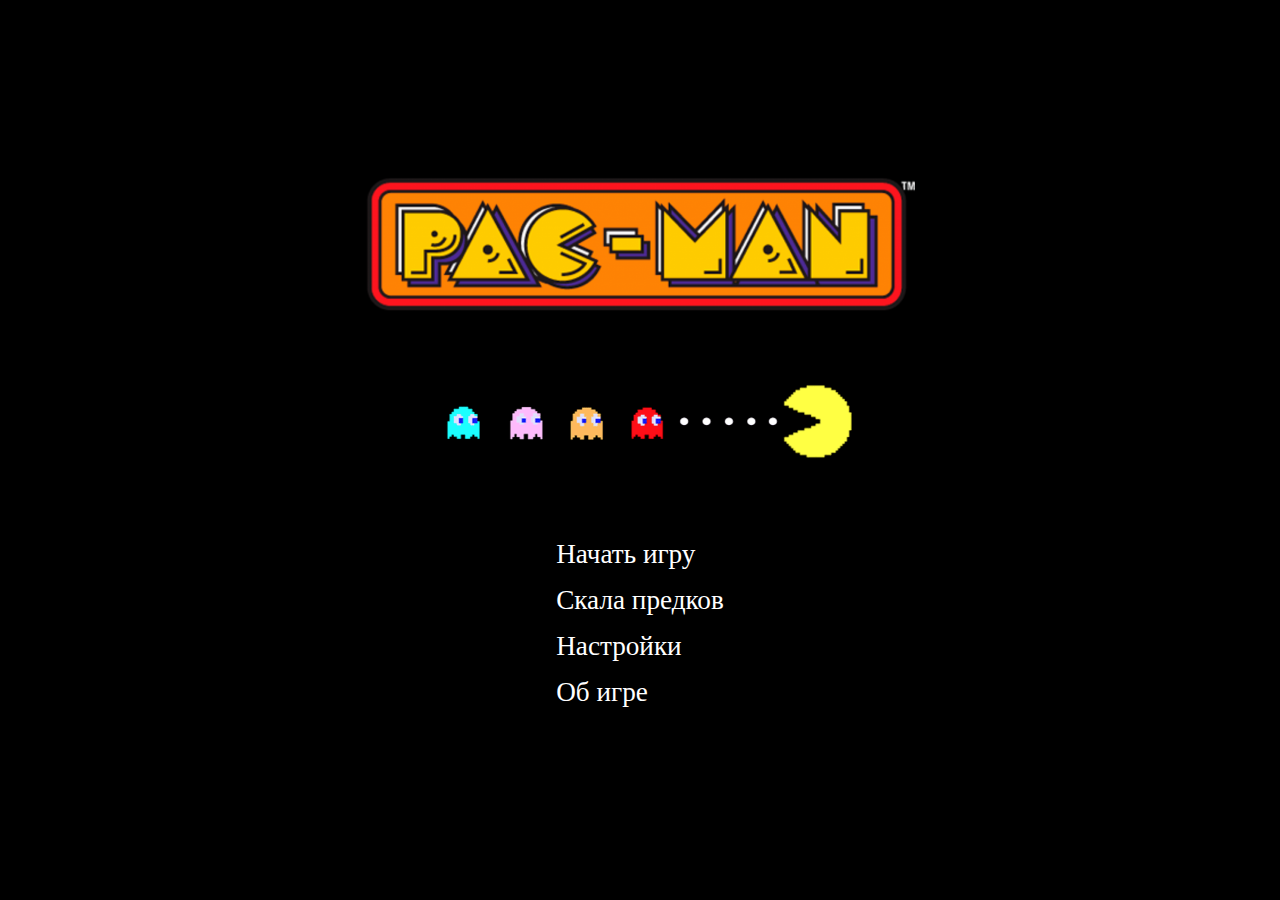
<file: index.html>
<!DOCTYPE html>
<html>

<head>
    <title>Super Pacman</title>
    <link rel="stylesheet" type="text/css"  href="./statics/style.css">
    <link rel="icon" href="data:,">
    <meta charset="UTF-8">
</head>
<body>
    <div id='app'></div>
</body>
<script type="module" src='./statics/index.js'> </script>
</html>
</file>
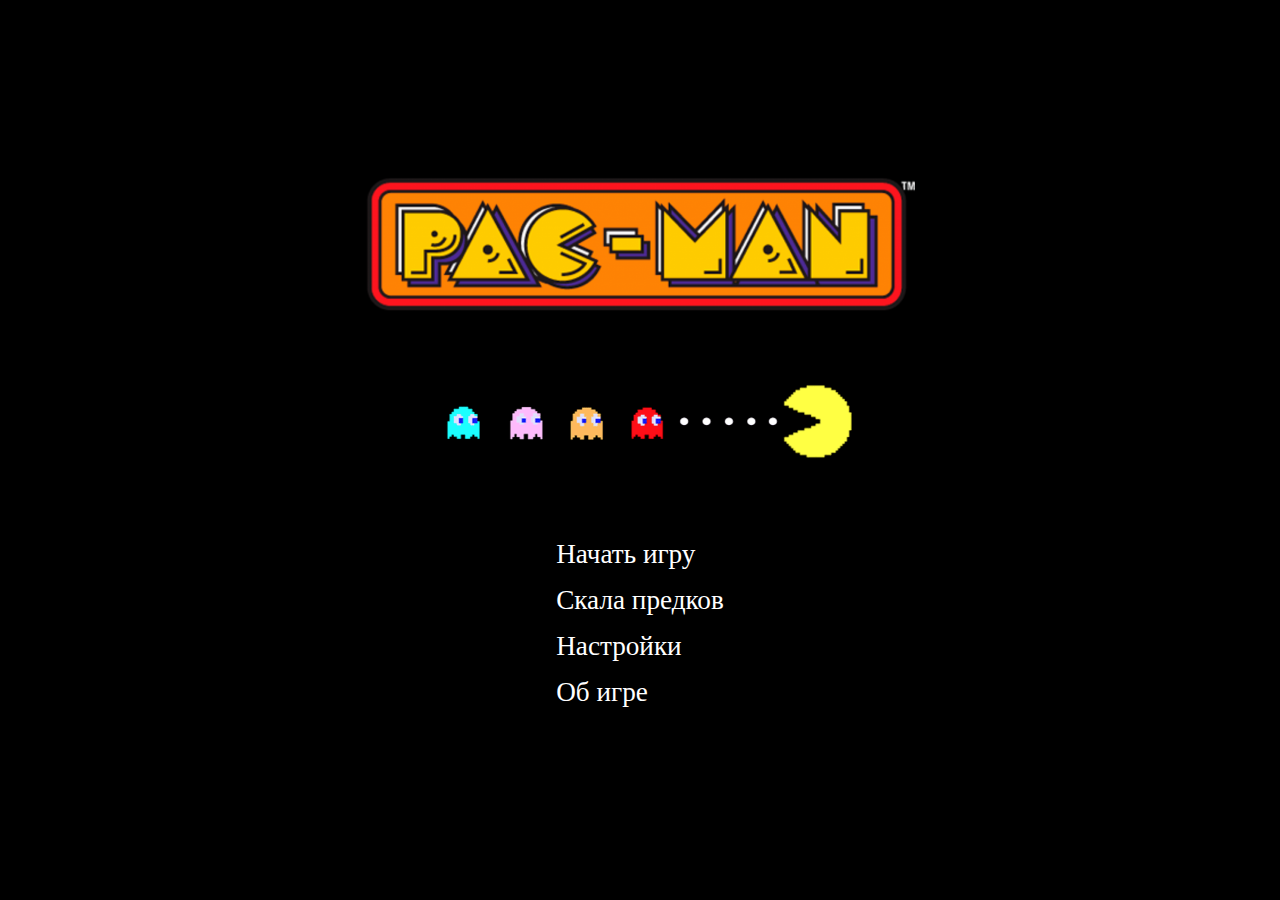
<file: client/index.html>
<!DOCTYPE html>
<html>

<head>
    <title>Super Pacman</title>
    <link rel="stylesheet" type="text/css"  href="./statics/style.css">
    <link rel="icon" href="data:,">
    <meta charset="UTF-8">
</head>

<body>
    <div id='app'></div>
</body>
<script type="module" src='./statics/index.js'> </script>
</html>
</file>
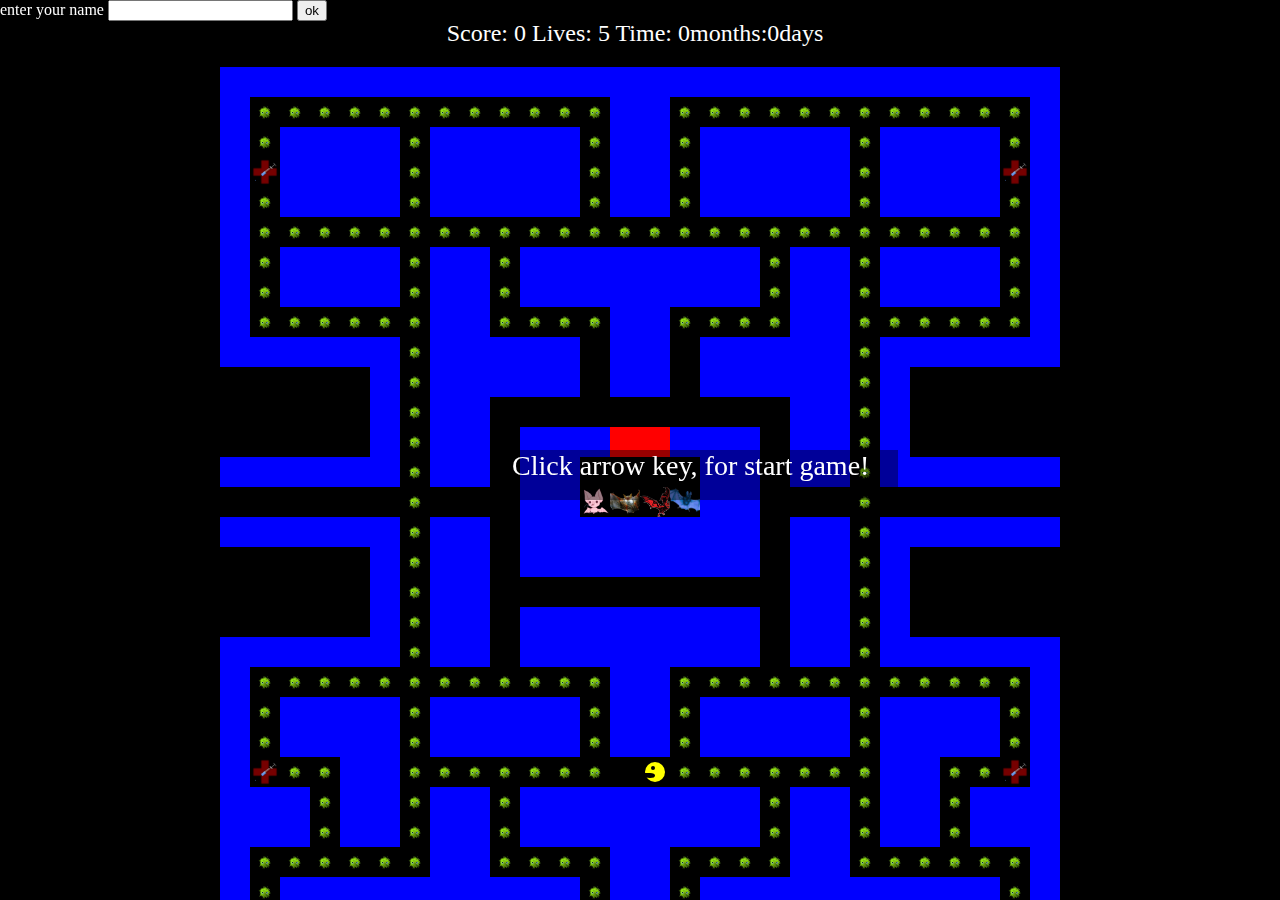
<file: play.html>
<!DOCTYPE html>
<html>

<head>
    <title>Super Pacman</title>
    <link rel="stylesheet" href="style.css">
    <link rel="icon" href="data:,">
    <meta charset="UTF-8">
</head>

<body>

    <div id='notify' class='notify'> Click arrow key, for start game! </div>
    <div class="scoreBoard">
        <span id='score' class="score">Score: 0 Lives: 5 Time: 0months:0days</span>
    </div>
    <div id='grid' class="grid">

        <div id='pacman' class="pacman" type=7>
            <div class="pacman_eye"></div>
            <div class="pacman_mouth"></div>
        </div>

        <div class="ghost red">
            <div class="left_eye"></div>
            <div class="right_eye"></div>
            <div class="mouth">
            </div>
        </div>

        <div class="ghost pink">
            <div class="left_eye"></div>
            <div class="right_eye"></div>
            <div class="mouth">
            </div>
        </div>
        <div class="ghost orange">
            <div class="left_eye"></div>
            <div class="right_eye"></div>
            <div class="mouth">
            </div>

        </div>
        <div class="ghost cyan">
            <div class="left_eye"></div>
            <div class="right_eye"></div>
            <div class="mouth">
            </div>
        </div>
    </div>

    <div class='modal' id='modal'>
        <span id='stats'> </span>
        <a id='continue' style='display:none'> Continue </a>
        <a style='display:none'> Restart </a>
        <a style='display:none'> Main menu </a>
        <div id='addScoreId' style='display:none'>
            <label>enter your name </label>
            <input type='text'> </input>
            <input type='submit' value='ok'> </input>
        </div>

        <div class="history-container">
            <span></span>
            <span class="faq"> Инструкция: N - далее, P - предыдущий, Space - Пропустить. Управление: Влево - A
                Вправо - D Вверх - W Вниз - S, Меню - Esc</span>
        </div>
    </div>

</body>
<script type="module" src='./main.js'> </script>

</html>
</file>
<file: statics/style.css>
body {
    overflow: hidden;
    padding: 0;
    margin: 0;
    background: #000;
    box-sizing: border-box;
}

#app {
    width: 100vw;
    height: 100vh;
    display: flex;
    justify-content: center;
    align-items: center;
    flex-direction: column;
}

.mainPage {
    display: flex;
    justify-content: center;
    align-items: center;
    flex-direction: column;
}

.mainPage img {
    width: 50%;
}

.textPercent {
    color: #fff;
    font-size: 20px;
}

#score {
    display: flex;
    flex-direction: column-reverse;
}

.numpage {
    color: red;
}
.addScore {
    position: absolute;
    left: 40%;
    top: 50%;
}
#tableId {
    color: #fff;
}

.grid {
    justify-content: center;
    display: grid;
    overflow: hidden;
    position: relative;
}

.pacman {
    width: 20px;
    height: 20px;
    border-radius: 50%;
    background-color: yellow;
    /* transition: transform 0.2s ease; */
    will-change: transform;
    transform: translate(425px, 695px);
    z-index: 2;
    position: absolute;
    display: block;
}

.history-container {
    height: 100vh;
    width: 100vw;
    background: #000;
    display: flex;
    font-size: 24px;
    justify-content: center;
    align-items: center;
    flex-direction: column;
    padding: 20px;
    z-index: 10;
}

.history-container img {
    width: 65vw;
    height: auto;
}

.history-container span {
    position: absolute;
    bottom: 5%;
}

.history-container span:nth-child(2) {
    padding: 15px;
    font-size: 24px;
    color: blue;
}

.pacman-death {
    animation: mymove 1s;
}

@keyframes mymove {
    0% {
        width: 15px;
        height: 15px;
    }
    25% {
        width: 10px;
        height: 10px;
    }
    75% {
        width: 5px;
        height: 5px;
    }
    100% {
        width: 0px;
        height: 0px;
    }
}

.instruction {
    display: none;
    color: red;
    font-size: 24px;
}

.pacman_eye {
    position: absolute;
    top: 20%;
    left: 30%;
    width: 20%;
    height: 20%;
    background-color: #000;
    z-index: 3;
    border-radius: 50%;
}

.pacman_mouth {
    position: absolute;
    bottom: 10%;
    background: #000;
    left: 1%;
    bottom: 20%;
    width: 50%;
    will-change: transform;
    height: 25%;
    border-radius: 0% 50% 50% 50%;
    z-index: 3;
}

.doorEnemy {
    background: red;
    width: 30px;
    height: 30px;
}

.teleport {
    background-color: blue;
    width: 30px;
    height: 30px;
}

.coin {
    position: absolute;
    left: 10%;
    top: 10%;
    width: 80%;
    height: 80%;
    background-image: url("./assets/corona.png");
    border-radius: 50%;
    background-repeat: no-repeat;
    will-change: opacity;
    background-position: center;
    background-repeat: no-repeat;
    background-size: contain;
}

.cookie {
    background-image: url("./assets/medical.png");
    border-radius: 50%;
    background-repeat: no-repeat;
    will-change: opacity;
    background-position: center;
    background-repeat: no-repeat;
    background-size: contain;
    position: absolute;
    width: 100%;
    height: 100%;
    border-radius: 50%;
}

.wall {
    background-color: blue;
    width: 100%;
    height: 100%;
}

.box {
    text-align: center;
    position: relative;
}

#stats {
    color: #fff;
    font-size: 24px;
}

.ghost {
    position: absolute;
    border: 1px solid black;
    border-radius: 4px;
    z-index: 3;
    width: 30px;
    height: 30px;
    background-repeat: no-repeat;
    will-change: opacity;
    background-position: center;
    /* Center the image */
    background-repeat: no-repeat;
    /* Do not repeat the image */
    background-size: cover;
    border: none;
}

.pink {
    will-change: opacity;
    background-image: url("./assets/pinkbat.png");
    will-change: transform;
    transform: translate(360px, 420px);
    /* transition: transform 0.2s; */
}

.orange {
    will-change: opacity;
    background-image: url("./assets/bat2.png");
    will-change: transform;
    transform: translate(390px, 420px);
    /* transition: transform 0.2s; */
}

.red {
    will-change: opacity;
    /* background: red; */
    background-image: url("./assets/redbat.png");
    transform: translate(420px, 420px);
    /* transition: transform 0.2s ease; */
}

.cyan {
    will-change: opacity;
    background-image: url("./assets/bluebat.png");
    will-change: transform;
    transform: translate(450px, 420px);
    /* transition: transform 0.2s; */
}

.scoreBoard {
    color: #fff;
    display: flex;
    justify-content: center;
    padding: 20px 10px 20px 0px;
    font-size: 24px;
}

.logo {}

.logo img {
    width: 50%;
    height: auto;
}

.links a {
    margin-bottom: 15px;
    color: #fff;
    font-size: 1.7em;
    opacity: 1;
    text-decoration: none;
}

.links a:hover {
    opacity: 0.5;
}

.links {
    display: flex;
    flex-direction: column;
}

.menu {
    align-items: center;
    flex-direction: column;
}

.menu img {
    width: 50%;
    height: auto;
}

.faq {
    position: absolute;
    top: 5%;
}

.scoreMenu a {
    color: red;
    font-size: 24px;
    padding: 10px;
    opacity: 1;
}

.scoreMenu a:hover {
    cursor: pointer;
    opacity: .5;
}

.scoreMenu {
    background: #fff;
    max-width: 400px;
}

.gameMenu {
    display: none;
    max-width: 400px;
    margin: 20% auto 0;
}

.history-container {
    display: none;
}

.modal {
    display: none;
    color: #fff;
    position: fixed;
    z-index: 4;
    top: 0;
    left: 0;
    width: 100%;
    height: 100%;
    background-color: rgb(0, 0, 0);
    background-color: rgba(0, 0, 0, 0.4);
}

.modal a {
    font-size: 20px;
    text-align: center;
    opacity: 0.7;
    margin-bottom: 10px;
    padding: 10px;
    background: yellow;
    color: #000;
}

.modal a:hover {
    opacity: 1;
    cursor: pointer;
}

.notify {
    font-size: 28px;
    color: #fff;
    background-color: rgba(0, 0, 0, 0.4);
    align-items: center;
    justify-content: center;
    height: 50px;
    position: absolute;
    top: 50%;
    left: 40%;
    z-index: 4;
}

.score-container {
    width: 100vw;
    height: 100vh;
    background: #000;
}
</file>
<file: client/statics/style.css>
body {
    overflow: hidden;
    padding: 0;
    margin: 0;
    background: #000;
    box-sizing: border-box;
}

#app {
    width: 100vw;
    height: 100vh;
    display: flex;
    justify-content: center;
    align-items: center;
    flex-direction: column;
}

.mainPage {
    display: flex;
    justify-content: center;
    align-items: center;
    flex-direction: column;
}

.mainPage img {
    width: 50%;
}

.textPercent {
    color: #fff;
    font-size: 20px;
}

#score {
    display: flex;
    flex-direction: column-reverse;
}

.numpage {
    color: red;
}
.addScore {
    position: absolute;
    left: 40%;
    top: 50%;
}
#tableId {
    color: #fff;
}

.grid {
    justify-content: center;
    display: grid;
    overflow: hidden;
    position: relative;
}

.pacman {
    width: 20px;
    height: 20px;
    border-radius: 50%;
    background-color: yellow;
    /* transition: transform 0.2s ease; */
    will-change: transform;
    transform: translate(425px, 695px);
    z-index: 2;
    position: absolute;
    display: block;
}

.history-container {
    height: 100vh;
    width: 100vw;
    background: #000;
    display: flex;
    font-size: 24px;
    justify-content: center;
    align-items: center;
    flex-direction: column;
    padding: 20px;
    z-index: 10;
}

.history-container img {
    width: 65vw;
    height: auto;
}

.history-container span {
    position: absolute;
    bottom: 5%;
}

.history-container span:nth-child(2) {
    padding: 15px;
    font-size: 24px;
    color: blue;
}

.pacman-death {
    animation: mymove 1s;
}

@keyframes mymove {
    0% {
        width: 15px;
        height: 15px;
    }
    25% {
        width: 10px;
        height: 10px;
    }
    75% {
        width: 5px;
        height: 5px;
    }
    100% {
        width: 0px;
        height: 0px;
    }
}

.instruction {
    display: none;
    color: red;
    font-size: 24px;
}

.pacman_eye {
    position: absolute;
    top: 20%;
    left: 30%;
    width: 20%;
    height: 20%;
    background-color: #000;
    z-index: 3;
    border-radius: 50%;
}

.pacman_mouth {
    position: absolute;
    bottom: 10%;
    background: #000;
    left: 1%;
    bottom: 20%;
    width: 50%;
    will-change: transform;
    height: 25%;
    border-radius: 0% 50% 50% 50%;
    z-index: 3;
}

.doorEnemy {
    background: red;
    width: 30px;
    height: 30px;
}

.teleport {
    background-color: blue;
    width: 30px;
    height: 30px;
}

.coin {
    position: absolute;
    left: 10%;
    top: 10%;
    width: 80%;
    height: 80%;
    background-image: url("./assets/corona.png");
    border-radius: 50%;
    background-repeat: no-repeat;
    will-change: opacity;
    background-position: center;
    background-repeat: no-repeat;
    background-size: contain;
}

.cookie {
    background-image: url("./assets/medical.png");
    border-radius: 50%;
    background-repeat: no-repeat;
    will-change: opacity;
    background-position: center;
    background-repeat: no-repeat;
    background-size: contain;
    position: absolute;
    width: 100%;
    height: 100%;
    border-radius: 50%;
}

.wall {
    background-color: blue;
    width: 100%;
    height: 100%;
}

.box {
    text-align: center;
    position: relative;
}

#stats {
    color: #fff;
    font-size: 24px;
}

.ghost {
    position: absolute;
    border: 1px solid black;
    border-radius: 4px;
    z-index: 3;
    width: 30px;
    height: 30px;
    background-repeat: no-repeat;
    will-change: opacity;
    background-position: center;
    /* Center the image */
    background-repeat: no-repeat;
    /* Do not repeat the image */
    background-size: cover;
    border: none;
}

.pink {
    will-change: opacity;
    background-image: url("./assets/pinkbat.png");
    will-change: transform;
    transform: translate(360px, 420px);
    /* transition: transform 0.2s; */
}

.orange {
    will-change: opacity;
    background-image: url("./assets/bat2.png");
    will-change: transform;
    transform: translate(390px, 420px);
    /* transition: transform 0.2s; */
}

.red {
    will-change: opacity;
    /* background: red; */
    background-image: url("./assets/redbat.png");
    transform: translate(420px, 420px);
    /* transition: transform 0.2s ease; */
}

.cyan {
    will-change: opacity;
    background-image: url("./assets/bluebat.png");
    will-change: transform;
    transform: translate(450px, 420px);
    /* transition: transform 0.2s; */
}

.scoreBoard {
    color: #fff;
    display: flex;
    justify-content: center;
    padding: 20px 10px 20px 0px;
    font-size: 24px;
}

.logo {}

.logo img {
    width: 50%;
    height: auto;
}

.links a {
    margin-bottom: 15px;
    color: #fff;
    font-size: 1.7em;
    opacity: 1;
    text-decoration: none;
}

.links a:hover {
    opacity: 0.5;
}

.links {
    display: flex;
    flex-direction: column;
}

.menu {
    align-items: center;
    flex-direction: column;
}

.menu img {
    width: 50%;
    height: auto;
}

.faq {
    position: absolute;
    top: 5%;
}

.scoreMenu a {
    color: red;
    font-size: 24px;
    padding: 10px;
    opacity: 1;
}

.scoreMenu a:hover {
    cursor: pointer;
    opacity: .5;
}

.scoreMenu {
    background: #fff;
    max-width: 400px;
}

.gameMenu {
    display: none;
    max-width: 400px;
    margin: 20% auto 0;
}

.history-container {
    display: none;
}

.modal {
    display: none;
    color: #fff;
    position: fixed;
    z-index: 4;
    top: 0;
    left: 0;
    width: 100%;
    height: 100%;
    background-color: rgb(0, 0, 0);
    background-color: rgba(0, 0, 0, 0.4);
}

.modal a {
    font-size: 20px;
    text-align: center;
    opacity: 0.7;
    margin-bottom: 10px;
    padding: 10px;
    background: yellow;
    color: #000;
}

.modal a:hover {
    opacity: 1;
    cursor: pointer;
}

.notify {
    font-size: 28px;
    color: #fff;
    background-color: rgba(0, 0, 0, 0.4);
    align-items: center;
    justify-content: center;
    height: 50px;
    position: absolute;
    top: 50%;
    left: 40%;
    z-index: 4;
}

.score-container {
    width: 100vw;
    height: 100vh;
    background: #000;
}
</file>
<file: style.css>
body {
    display: flex;
    flex-direction: column;
    align-items: center;
    overflow: hidden;
    padding: 0;
    margin: 0;
    background: #000;
    box-sizing: border-box;
    width: 100vw;
    height: 100vh;
}

.mainPage {
    background: #000;
    z-index: 5;
    position: absolute;
    top: 0px;
    height: 100vh;
    width: 100vw;
}

.grid {
    justify-content: center;
    display: grid;
    overflow: hidden;
    position: relative;
}

.pacman {
    width: 20px;
    height: 20px;
    border-radius: 50%;
    background-color: yellow;
    /* transition: transform 0.2s ease; */
    will-change: transform;
    transform: translate(425px, 695px);
    z-index: 2;
    position: absolute;
    display: block;
}

.history-container {
    height: 100vh;
    width: 100vw;
    background: #000;
    display: flex;
    font-size: 24px;
    justify-content: center;
    align-items: center;
    flex-direction: column;
    padding: 20px;
    z-index: 10;
}

.history-container img {
    width: 65vw;
    height: auto;
}

.history-container span {
    position: absolute;
    bottom: 5%;
}

.history-container span:nth-child(2) {
    padding: 15px;
    font-size: 24px;
    color: pink;
}

.pacman-death {
    animation: mymove 1s;
}

@keyframes mymove {
    0% {
        width: 15px;
        height: 15px;
    }
    25% {
        width: 10px;
        height: 10px;
    }
    75% {
        width: 5px;
        height: 5px;
    }
    100% {
        width: 0px;
        height: 0px;
    }
}

.instruction {
    display: none;
    color: red;
    font-size: 24px;
}

.pacman_eye {
    position: absolute;
    top: 20%;
    left: 30%;
    width: 20%;
    height: 20%;
    background-color: #000;
    z-index: 3;
    border-radius: 50%;
}

.pacman_mouth {
    position: absolute;
    bottom: 10%;
    background: #000;
    left: 1%;
    bottom: 20%;
    width: 50%;
    will-change: transform;
    height: 25%;
    border-radius: 0% 50% 50% 50%;
    z-index: 3;
}

.doorEnemy {
    background: red;
    width: 30px;
    height: 30px;
}

.teleport {
    background-color: blue;
    width: 30px;
    height: 30px;
}

.coin {
    position: absolute;
    left: 10%;
    top: 10%;
    width: 80%;
    height: 80%;
    background-image: url("assets/corona.png");
    border-radius: 50%;
    background-repeat: no-repeat;
    will-change: opacity;
    background-position: center;
    background-repeat: no-repeat;
    background-size: contain;
}

.cookie {
    background-image: url("assets/medical.png");
    border-radius: 50%;
    background-repeat: no-repeat;
    will-change: opacity;
    background-position: center;
    background-repeat: no-repeat;
    background-size: contain;
    position: absolute;
    width: 100%;
    height: 100%;
    border-radius: 50%;
}

.wall {
    background-color: blue;
    width: 100%;
    height: 100%;
}

.box {
    text-align: center;
    position: relative;
}

#stats {
    color: #fff;
    font-size: 24px;
}

.ghost {
    position: absolute;
    border: 1px solid black;
    border-radius: 4px;
    z-index: 3;
    width: 30px;
    height: 30px;
    background-repeat: no-repeat;
    will-change: opacity;
    background-position: center;
    /* Center the image */
    background-repeat: no-repeat;
    /* Do not repeat the image */
    background-size: cover;
    border: none;
}

.pink {
    will-change: opacity;
    background-image: url("assets/pinkbat.png");
    will-change: transform;
    transform: translate(360px, 420px);
    /* transition: transform 0.2s; */
}

.orange {
    will-change: opacity;
    background-image: url("assets/bat2.png");
    will-change: transform;
    transform: translate(390px, 420px);
    /* transition: transform 0.2s; */
}

.red {
    will-change: opacity;
    /* background: red; */
    background-image: url("assets/redbat.png");
    transform: translate(420px, 420px);
    /* transition: transform 0.2s ease; */
}

.cyan {
    will-change: opacity;
    background-image: url("assets/bluebat.png");
    will-change: transform;
    transform: translate(450px, 420px);
    /* transition: transform 0.2s; */
}


/* .left_eye {
  position: absolute;
  width: 25%;
  height: 30%;
  background: #fff;
  z-index: 3;
  border: 0.5px solid red;
  top: 20%;
  left: 10%;
  border-radius: 50%;
}

.left_eye::before {
  content: "";
  z-index: -1;
  position: inherit;
  width: 80%;
  height: 60%;
  bottom: -3%;
  left: 20%;
  border-radius: 50% 50% 40% 40%;
  background: #000;
}

.right_eye {
  position: absolute;
  width: 25%;
  height: 30%;
  background: #fff;
  top: 20%;
  right: 10%;
  border: 0.5px solid red;
  border-radius: 50%;
}

.right_eye::before {
  content: "";
  position: inherit;
  width: 80%;
  height: 60%;
  bottom: -3%;
  left: 20%;
  border-radius: 50% 50% 40% 40%;
  background: #000;
} */

.scoreBoard {
    color: #fff;
    display: flex;
    justify-content: center;
    padding: 20px 10px 20px 0px;
    font-size: 24px;
}

.logo {
    margin: 150px auto;
    display: flex;
    justify-content: center;
}

.logo img {
    width: 50%;
    height: auto;
}

.links a {
    /* width: 100%; */
    margin-bottom: 15px;
    color: #fff;
    font-size: 1.7em;
    opacity: 1;
    text-decoration: none;
}

.links a:hover {
    opacity: 0.5;
}

.links {
    display: flex;
    flex-direction: column;
}

.menu {
    display: flex;
    align-items: center;
    flex-direction: column;
}

.menu img {
    width: 25%;
    height: auto;
}

.faq {
    position: absolute;
    top: 5%;
}

.gameMenu {
    display: none;
    width: 400px;
    margin: 20% auto 0;
}

.history-container {
    display: none;
}

.modal {
    display: none;
    color: #fff;
    position: fixed;
    z-index: 4;
    top: 0;
    left: 0;
    width: 100%;
    height: 100%;
    background-color: rgb(0, 0, 0);
    background-color: rgba(0, 0, 0, 0.4);
}

.modal a {
    font-size: 20px;
    text-align: center;
    opacity: 0.7;
    margin-bottom: 10px;
    padding: 10px;
    background: yellow;
    color: #000;
}

.modal a:hover {
    opacity: 1;
    cursor: pointer;
}

.notify {
    font-size: 28px;
    color: #fff;
    background-color: rgba(0, 0, 0, 0.4);
    align-items: center;
    justify-content: center;
    width: 386px;
    height: 50px;
    position: absolute;
    top: 50%;
    left: 40%;
    z-index: 4;
}
</file>
